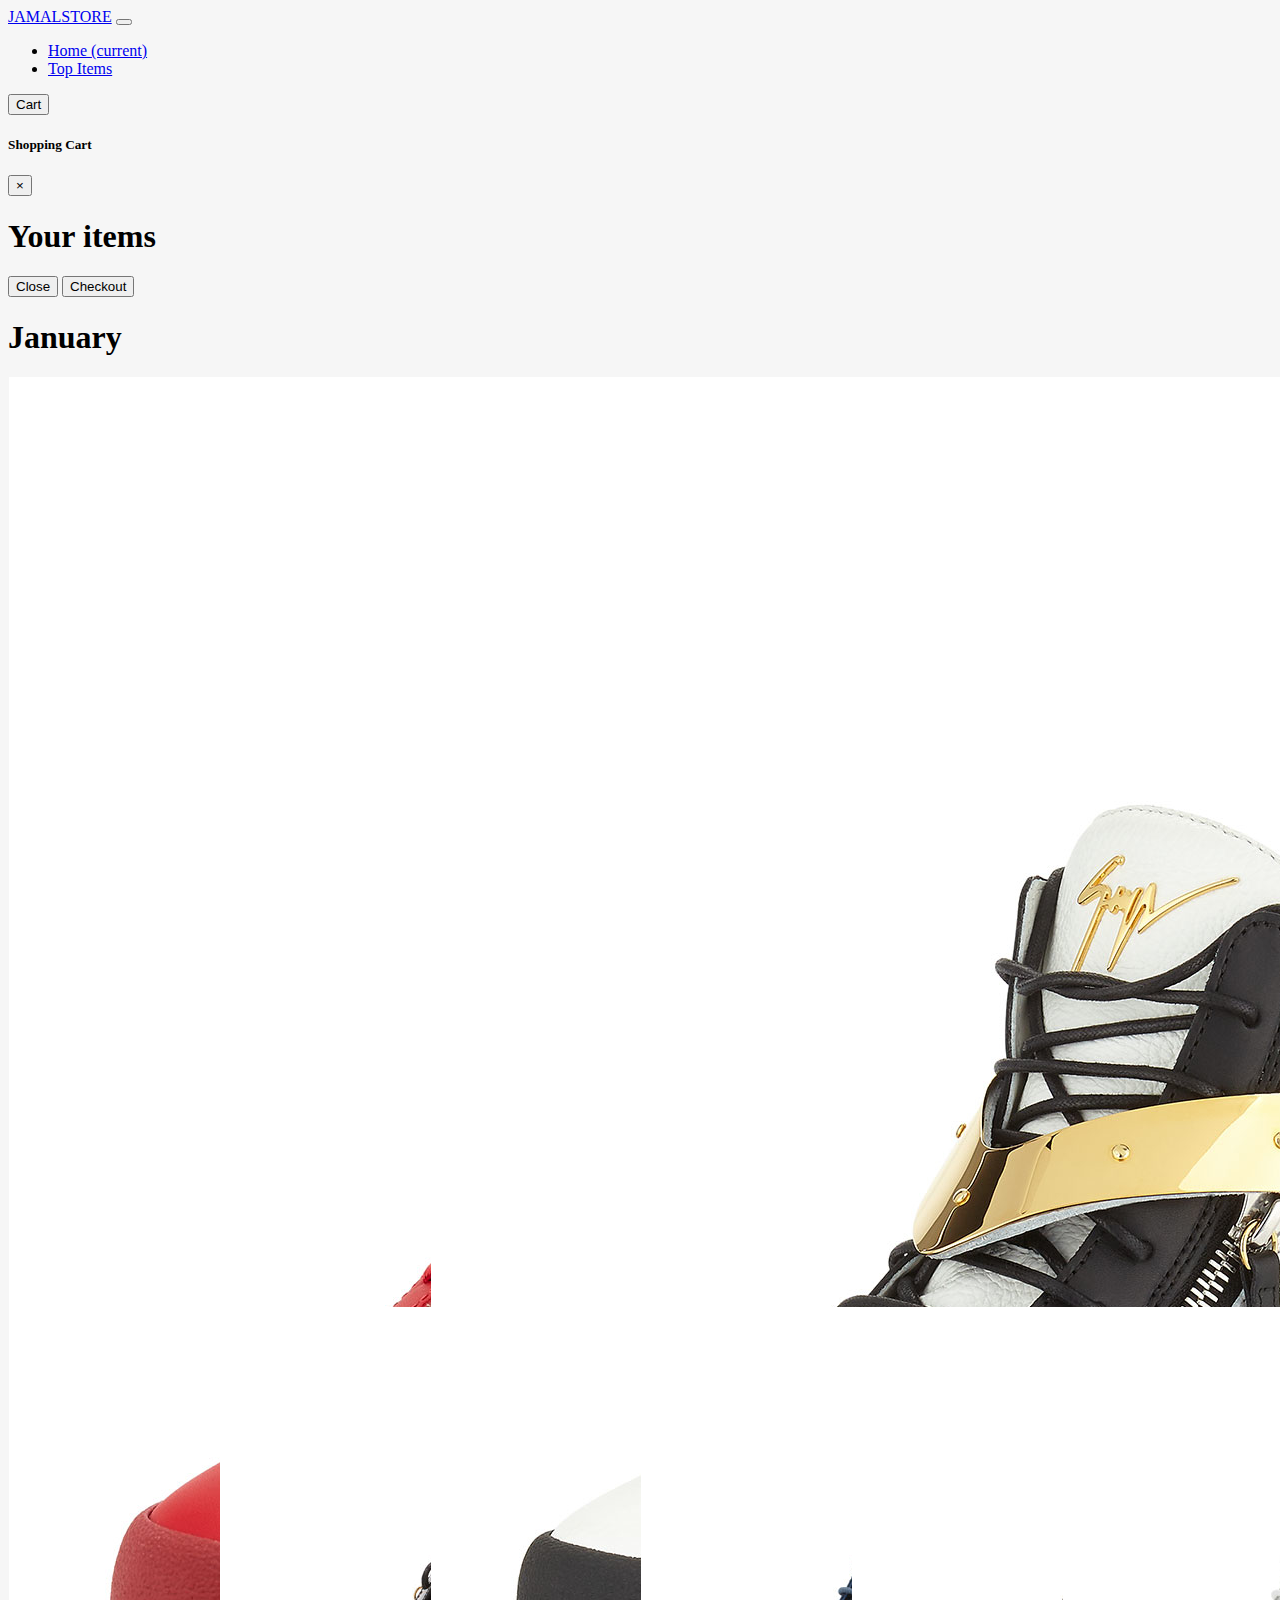
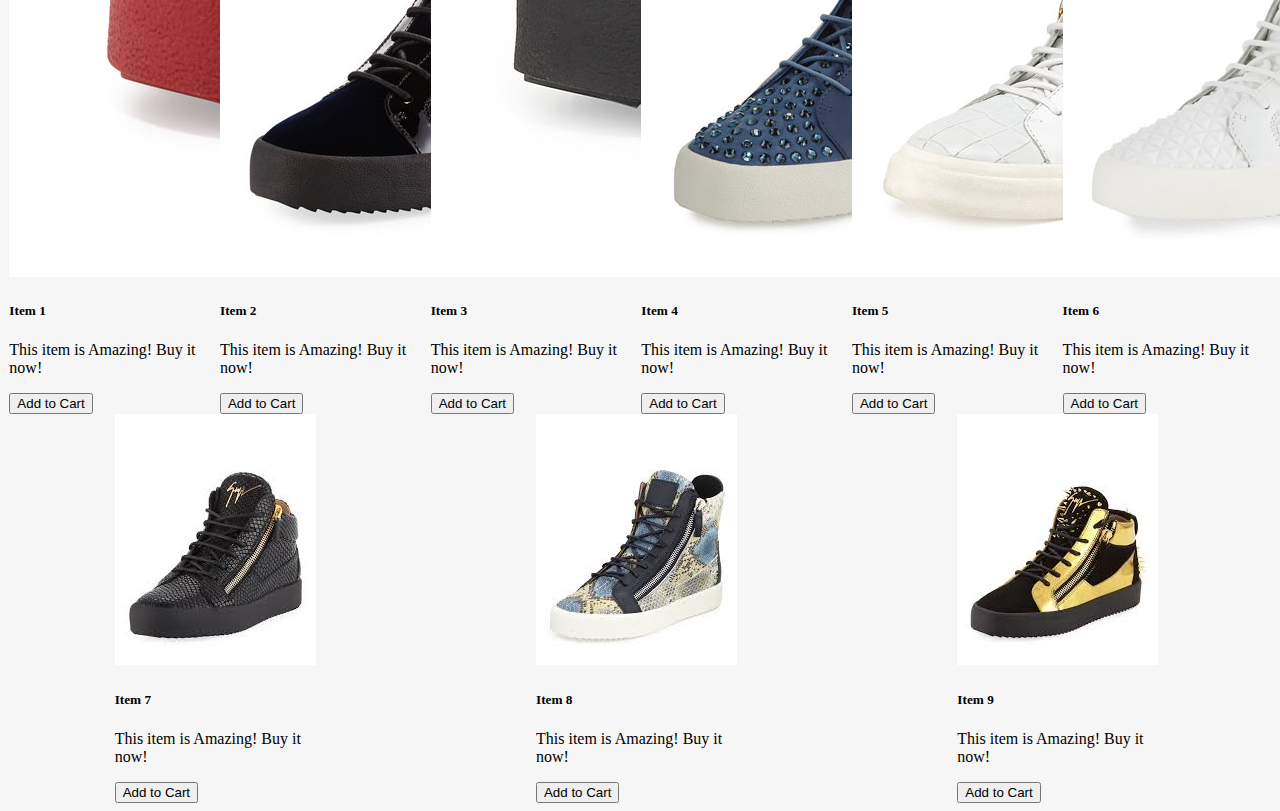
<file: index.html>
<!DOCTYPE html>

<html lang="en">
	<head>
		<meta charset="utf-8">
		<title>E-Commerce</title>
		<link rel="stylesheet" href="https://stackpath.bootstrapcdn.com/bootstrap/4.2.1/css/bootstrap.min.css" integrity="sha384-GJzZqFGwb1QTTN6wy59ffF1BuGJpLSa9DkKMp0DgiMDm4iYMj70gZWKYbI706tWS" crossorigin="anonymous">
		<script src="https://code.jquery.com/jquery-3.3.1.slim.min.js" integrity="sha384-q8i/X+965DzO0rT7abK41JStQIAqVgRVzpbzo5smXKp4YfRvH+8abtTE1Pi6jizo" crossorigin="anonymous"></script>
		<link rel="stylesheet" type="text/css" href="style.css">
	</head>

	<body>
		<!-- Nav Bar -->
		<nav class="navbar navbar-expand-lg navbar-light bg-light">
		  <a class="navbar-brand" href="index.html">JAMALSTORE</a>
		  <button class="navbar-toggler" type="button" data-toggle="collapse" data-target="#navbarSupportedContent" aria-controls="navbarSupportedContent" aria-expanded="false" aria-label="Toggle navigation">
		    <span class="navbar-toggler-icon"></span>
		  </button>

		  <div class="collapse navbar-collapse" id="navbarSupportedContent">
		    <ul class="navbar-nav mr-auto">
		      <li class="nav-item active">
		        <a class="nav-link" href="index.html">Home <span class="sr-only">(current)</span></a>
		      </li>
		      <li class="nav-item">
		        <a class="nav-link" href="top.html">Top Items</a>
		      </li>
		    </ul>

		    <!-- Button trigger Cart Modal -->
			<button type="button" class="btn btn-primary" data-toggle="modal" data-target="#exampleModal">
			  Cart
			</button>

			<!-- Modal -->
			<div class="modal fade" id="exampleModal" tabindex="-1" role="dialog" aria-labelledby="exampleModalLabel" aria-hidden="true">
			  <div class="modal-dialog" role="document">
			    <div class="modal-content">
			      <div class="modal-header">
			        <h5 class="modal-title" id="exampleModalLabel">Shopping Cart</h5>
			        <button type="button" class="close" data-dismiss="modal" aria-label="Close">
			          <span aria-hidden="true">&times;</span>
			        </button>
			      </div>
			      <div class="modal-body">
			        <h1 class="display-5">Your items</h1>
			      </div>
			      <div class="modal-footer">
			        <button type="button" class="btn btn-secondary" data-dismiss="modal">Close</button>
			        <button type="button" class="btn btn-primary">Checkout</button>
			      </div>
			    </div>
			  </div>
			</div>
		  </div>
		</nav>

	<h1 class="display-1">January</h1>


		<!-- Items -->
	<div class="items">	
		<div class="card" id="item1" style="width: 13rem;">
		  <img src="./images/nine.jpg" class="card-img-top" alt="...">	  
		  	<div class="card-body">
		    <h5 class="card-title">Item 1</h5>
		    <p class="card-text">This item is Amazing! Buy it now!</p>
		    <button type="button" class="btn btn-outline-success" id="addButton1">Add to Cart</button>
		  </div>
		</div>
		<div class="card" id="item2" style="width: 13rem;">
		  <img src="images/three.jpg" class="card-img-top" alt="...">
		  <div class="card-body">
		    <h5 class="card-title">Item 2</h5>
		    <p class="card-text">This item is Amazing! Buy it now!</p>
		    <button type="button" class="btn btn-outline-success" id="addButton2">Add to Cart</button>
		  </div>
		</div>
		<div class="card" id="item3" style="width: 13rem;">
		  <img src="images/six.jpeg" class="card-img-top" alt="...">
		  <div class="card-body">
		    <h5 class="card-title">Item 3</h5>
		    <p class="card-text">This item is Amazing! Buy it now!</p>
		    <button type="button" class="btn btn-outline-success" id="addButton3">Add to Cart</button>
		  </div>
		</div>
		<div class="card" id="item4" style="width: 13rem;">
		  <img src="images/five.jpg" class="card-img-top" alt="...">
		  <div class="card-body">
		    <h5 class="card-title">Item 4</h5>
		    <p class="card-text">This item is Amazing! Buy it now!</p>
		    <button type="button" class="btn btn-outline-success" id="addButton4">Add to Cart</button>
		  </div>
		</div>
		<div class="card" id="item5" style="width: 13rem;">
		  <img src="images/seven.jpg" class="card-img-top" alt="...">
		  <div class="card-body">
		    <h5 class="card-title">Item 5</h5>
		    <p class="card-text">This item is Amazing! Buy it now!</p>
		    <button type="button" class="btn btn-outline-success" id="addButton5">Add to Cart</button>
		  </div>
		</div>
		<div class="card" id="item6" style="width: 13rem;">
		  <img src="images/eight.jpg" class="card-img-top" alt="...">
		  <div class="card-body">
		    <h5 class="card-title">Item 6</h5>
		    <p class="card-text">This item is Amazing! Buy it now!</p>
		    <button type="button" class="btn btn-outline-success" id="addButton6">Add to Cart</button>
		  </div>
		</div>
		<div class="card" id="item7" style="width: 13rem;">
		  <img src="images/one.jpg" class="card-img-top" alt="...">
		  <div class="card-body">
		    <h5 class="card-title">Item 7</h5>
		    <p class="card-text">This item is Amazing! Buy it now!</p>
		    <button type="button" class="btn btn-outline-success" id="addButton7">Add to Cart</button>
		  </div>
		</div>
		<div class="card" id="item8" style="width: 13rem;">
		  <img src="images/four.jpg" class="card-img-top" alt="...">
		  <div class="card-body">
		    <h5 class="card-title">Item 8</h5>
		    <p class="card-text">This item is Amazing! Buy it now!</p>
		    <button type="button" class="btn btn-outline-success" id="addButton8">Add to Cart</button>
		  </div>
		</div>
		<div class="card" id="item9" style="width: 13rem;">
		  <img src="images/two.jpg" class="card-img-top" alt="...">
		  <div class="card-body">
		    <h5 class="card-title">Item 9</h5>
		    <p class="card-text">This item is Amazing! Buy it now!</p>
		    <button type="button" class="btn btn-outline-success" id="addButton9">Add to Cart</button>
		  </div>
		</div>

		
	</div>


		<!--Source-->
		<script type="text/javascript" src="app.js"></script>
		<script src="https://cdnjs.cloudflare.com/ajax/libs/popper.js/1.14.6/umd/popper.min.js" integrity="sha384-wHAiFfRlMFy6i5SRaxvfOCifBUQy1xHdJ/yoi7FRNXMRBu5WHdZYu1hA6ZOblgut" crossorigin="anonymous"></script>
		<script src="https://stackpath.bootstrapcdn.com/bootstrap/4.2.1/js/bootstrap.min.js" integrity="sha384-B0UglyR+jN6CkvvICOB2joaf5I4l3gm9GU6Hc1og6Ls7i6U/mkkaduKaBhlAXv9k" crossorigin="anonymous"></script>
	</body>
</html>
</file>
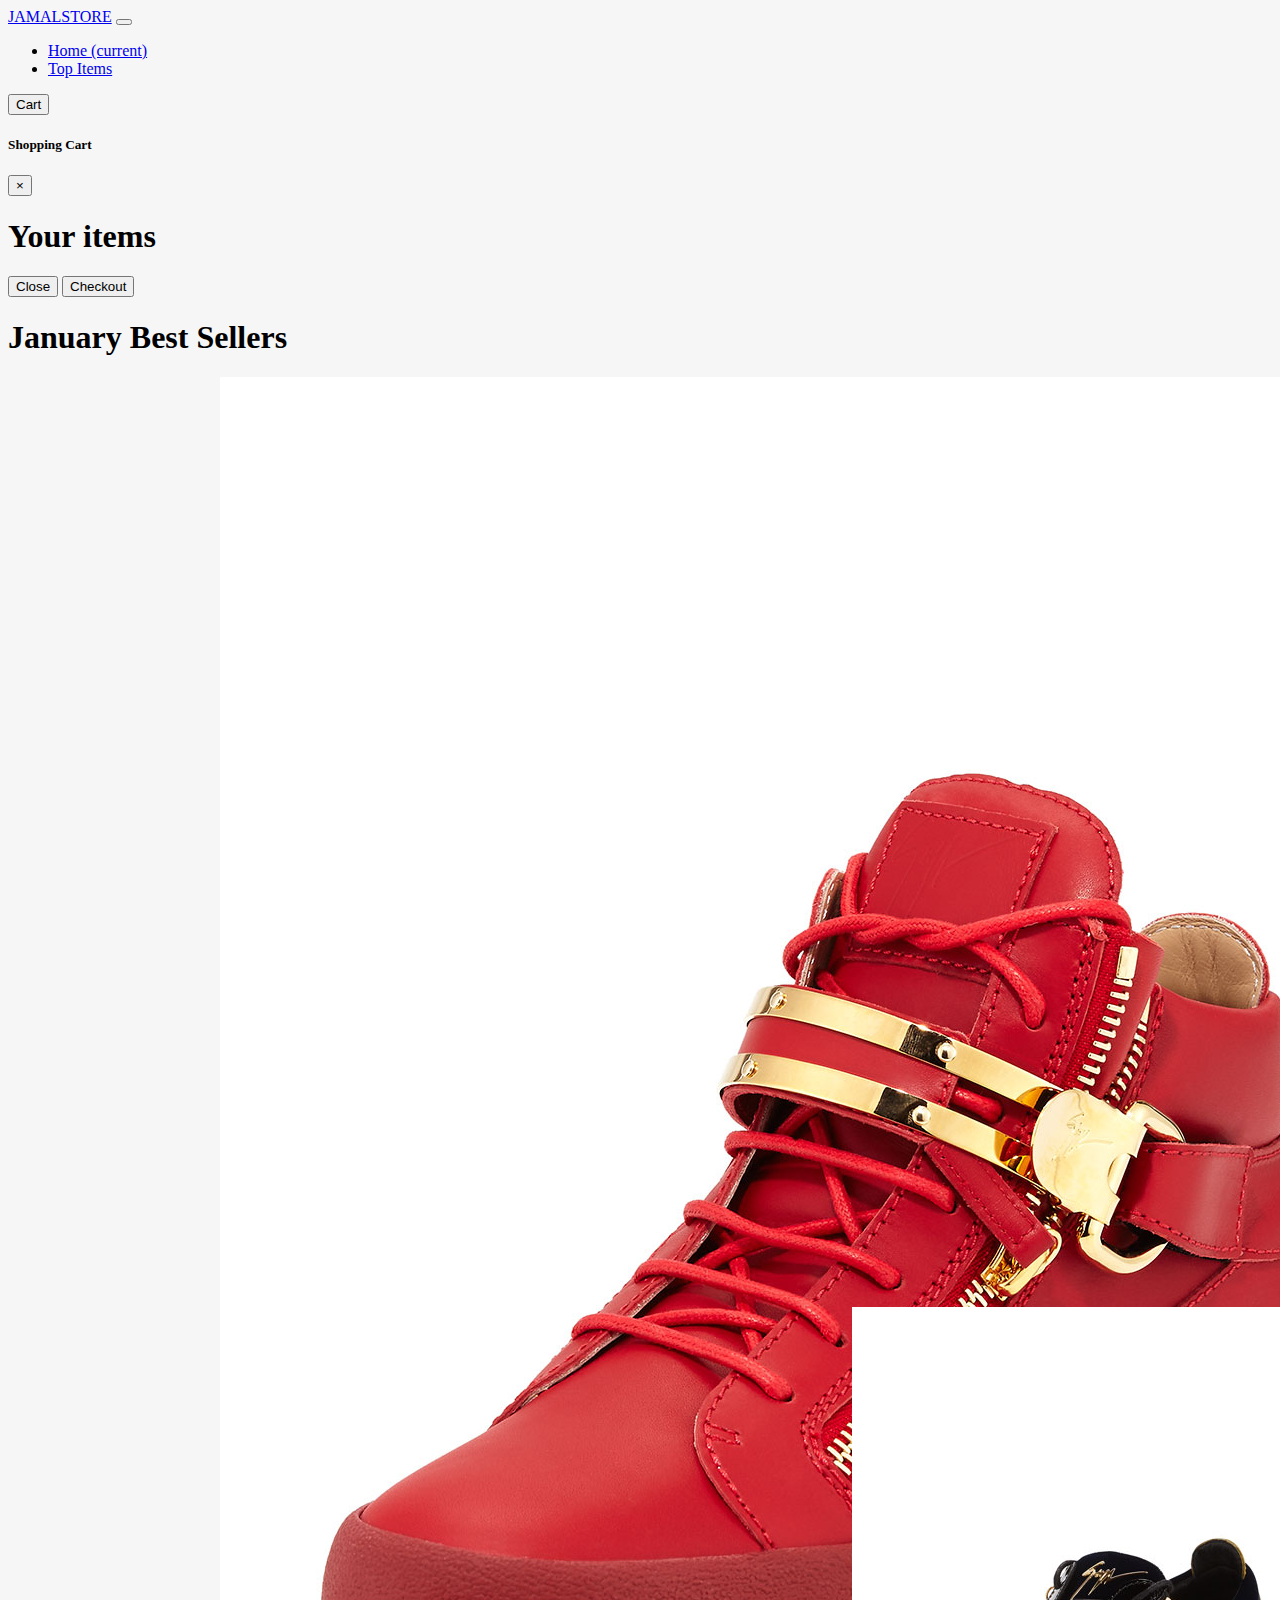
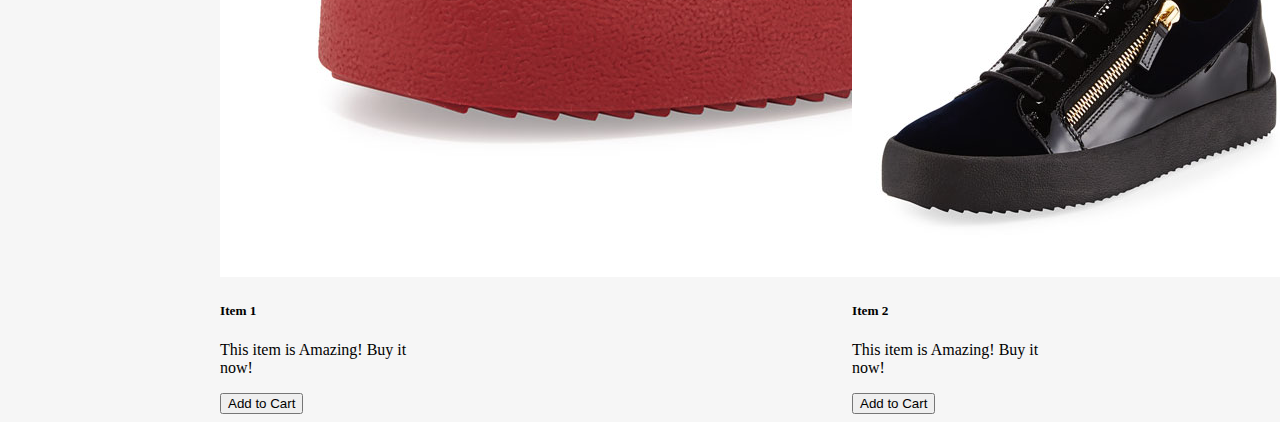
<file: top.html>
<!DOCTYPE html>

<html lang="en">
	<head>
		<meta charset="utf-8">
		<title>E-Commerce</title>
		<link rel="stylesheet" href="https://stackpath.bootstrapcdn.com/bootstrap/4.2.1/css/bootstrap.min.css" integrity="sha384-GJzZqFGwb1QTTN6wy59ffF1BuGJpLSa9DkKMp0DgiMDm4iYMj70gZWKYbI706tWS" crossorigin="anonymous">
		<script src="https://code.jquery.com/jquery-3.3.1.slim.min.js" integrity="sha384-q8i/X+965DzO0rT7abK41JStQIAqVgRVzpbzo5smXKp4YfRvH+8abtTE1Pi6jizo" crossorigin="anonymous"></script>
		<link rel="stylesheet" type="text/css" href="style.css">
	</head>

	<body>
		<!-- Nav Bar -->
		<nav class="navbar navbar-expand-lg navbar-light bg-light">
		  <a class="navbar-brand" href="index.html">JAMALSTORE</a>
		  <button class="navbar-toggler" type="button" data-toggle="collapse" data-target="#navbarSupportedContent" aria-controls="navbarSupportedContent" aria-expanded="false" aria-label="Toggle navigation">
		    <span class="navbar-toggler-icon"></span>
		  </button>

		  <div class="collapse navbar-collapse" id="navbarSupportedContent">
		    <ul class="navbar-nav mr-auto">
		      <li class="nav-item active">
		        <a class="nav-link" href="index.html">Home <span class="sr-only">(current)</span></a>
		      </li>
		      <li class="nav-item">
		        <a class="nav-link" href="top.html">Top Items</a>
		      </li>
		    </ul>

		    <!-- Button trigger Cart Modal -->
			<button type="button" class="btn btn-primary" data-toggle="modal" data-target="#exampleModal">
			  Cart
			</button>

			<!-- Modal -->
			<div class="modal fade" id="exampleModal" tabindex="-1" role="dialog" aria-labelledby="exampleModalLabel" aria-hidden="true">
			  <div class="modal-dialog" role="document">
			    <div class="modal-content">
			      <div class="modal-header">
			        <h5 class="modal-title" id="exampleModalLabel">Shopping Cart</h5>
			        <button type="button" class="close" data-dismiss="modal" aria-label="Close">
			          <span aria-hidden="true">&times;</span>
			        </button>
			      </div>
			      <div class="modal-body">
			        <h1 class="display-5">Your items</h1>
			      </div>
			      <div class="modal-footer">
			        <button type="button" class="btn btn-secondary" data-dismiss="modal">Close</button>
			        <button type="button" class="btn btn-primary">Checkout</button>
			      </div>
			    </div>
			  </div>
			</div>
		  </div>
		</nav>

	<h1 class="display-1">January Best Sellers</h1>


		<!-- Items -->
	<div class="items">	
		<div class="card" id="item1" style="width: 13rem;">
		  <img src="./images/nine.jpg" class="card-img-top" alt="...">	  
		  	<div class="card-body">
		    <h5 class="card-title">Item 1</h5>
		    <p class="card-text">This item is Amazing! Buy it now!</p>
		    <button type="button" class="btn btn-outline-success" id="addButton1">Add to Cart</button>
		  </div>
		</div>
		<div class="card" id="item2" style="width: 13rem;">
		  <img src="images/three.jpg" class="card-img-top" alt="...">
		  <div class="card-body">
		    <h5 class="card-title">Item 2</h5>
		    <p class="card-text">This item is Amazing! Buy it now!</p>
		    <button type="button" class="btn btn-outline-success" id="addButton2">Add to Cart</button>
		  </div>
		</div>
	</div>


		<!--Source-->
		<script type="text/javascript" src="app.js"></script>
		<script src="https://cdnjs.cloudflare.com/ajax/libs/popper.js/1.14.6/umd/popper.min.js" integrity="sha384-wHAiFfRlMFy6i5SRaxvfOCifBUQy1xHdJ/yoi7FRNXMRBu5WHdZYu1hA6ZOblgut" crossorigin="anonymous"></script>
		<script src="https://stackpath.bootstrapcdn.com/bootstrap/4.2.1/js/bootstrap.min.js" integrity="sha384-B0UglyR+jN6CkvvICOB2joaf5I4l3gm9GU6Hc1og6Ls7i6U/mkkaduKaBhlAXv9k" crossorigin="anonymous"></script>
	</body>
</html>
</file>
<file: style.css>
body {
	background-color: rgb(246, 246, 246);
}

.items {
	display: flex; 
	flex-direction: row; 
	flex-wrap: wrap; 
	justify-content: space-around;
	align-items: baseline;
}
</file>
